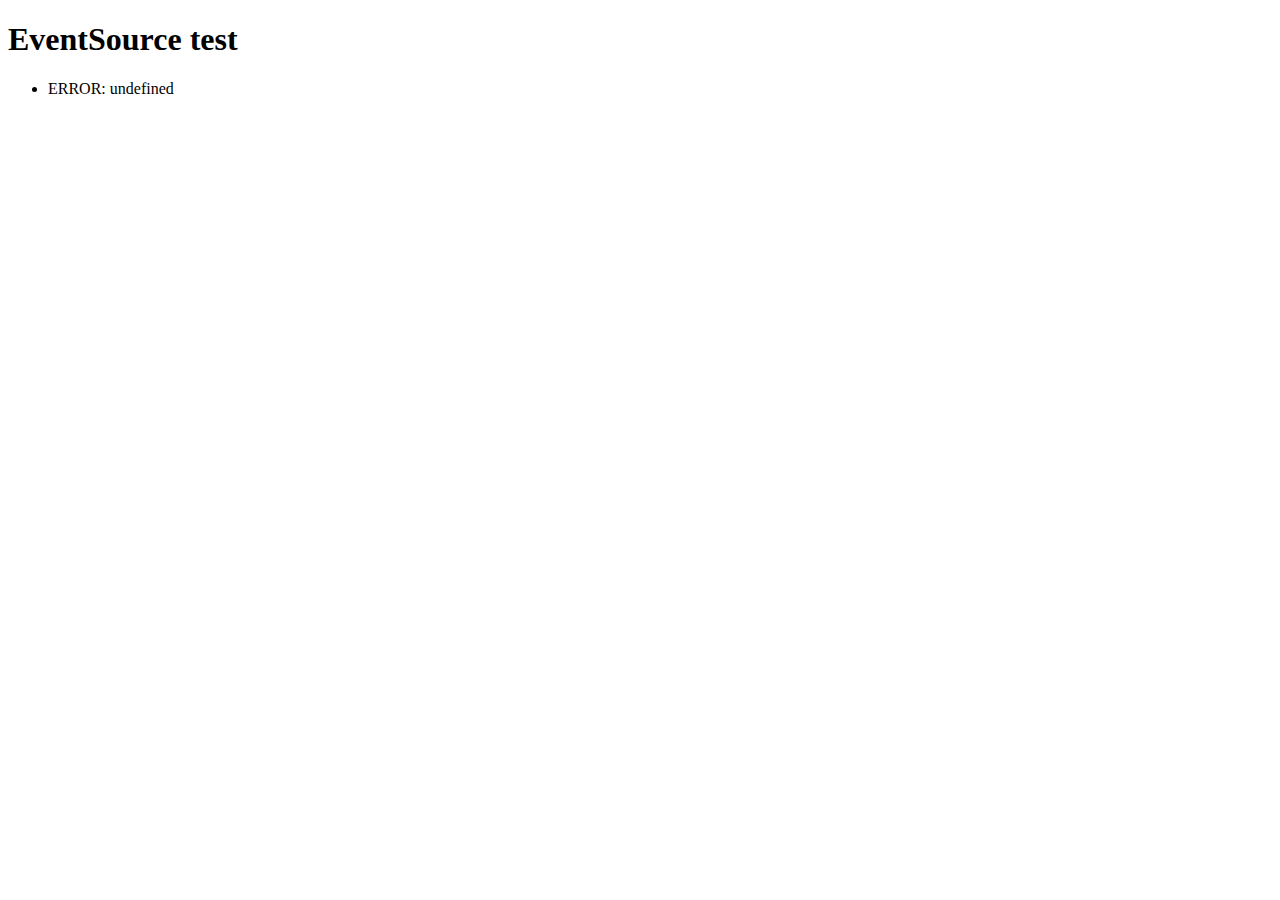
<file: functions/node_modules/firebase-admin/node_modules/faye-websocket/examples/sse.html>
<!doctype html>
<html>
  <head>
    <meta http-equiv="Content-type" content="text/html; charset=utf-8">
    <title>EventSource test</title>
  </head>
  <body>

    <h1>EventSource test</h1>
    <ul></ul>

    <script type="text/javascript">
      var logger = document.getElementsByTagName('ul')[0],
          socket = new EventSource('/');

      var log = function(text) {
        logger.innerHTML += '<li>' + text + '</li>';
      };

      socket.onopen = function() {
        log('OPEN');
      };

      socket.onmessage = function(event) {
        log('MESSAGE: ' + event.data);
      };

      socket.addEventListener('update', function(event) {
        log('UPDATE(' + event.lastEventId + '): ' + event.data);
      });

      socket.onerror = function(event) {
        log('ERROR: ' + event.message);
      };
    </script>

  </body>
</html>
</file>
